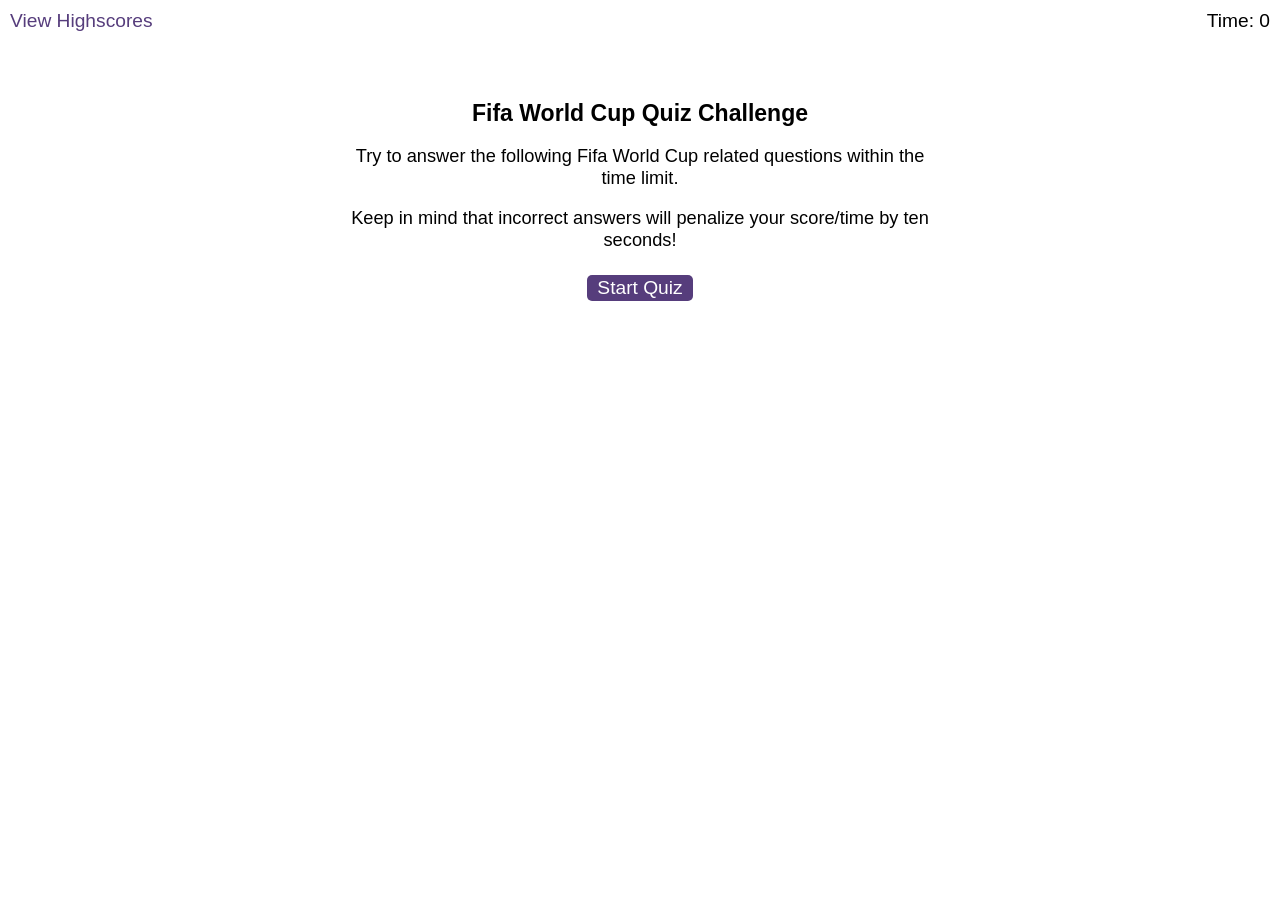
<file: index.html>
<!DOCTYPE html>
<html lang="en-gb">
  <head>
    <meta charset="UTF-8" />
    <meta name="viewport" content="width=device-width, initial-scale=1.0" />
    <meta http-equiv="X-UA-Compatible" content="ie=edge" />
    <title>Coding Quiz</title>

    <link rel="stylesheet" href="./assets/css/styles.css" />
  </head>

  <body>
    <div class="scores"><a href="highscores.html">View Highscores</a></div>

    <div class="timer">Time: <span id="time">0</span></div>

    <div class="wrapper">
      <div id="start-screen" class="start">
        <h1>Fifa World Cup Quiz Challenge</h1>
        <p>
          Try to answer the following Fifa World Cup related questions within the time
          limit.
        </p>
        <p>  
          Keep in mind that incorrect answers will penalize your
          score/time by ten seconds!
        </p>
        <button id="start">Start Quiz</button>
      </div>

      <div id="questions" class="hide">
        <h2 id="question-title"></h2>
        <div id="choices" class="choices"></div>
      </div>

      <div id="end-screen" class="hide">
        <h2>All done!</h2>
        <p>Your final score is <span id="final-score"></span>.</p>
        <p>
          Enter initials: <input type="text" id="initials" max="3" />
          <button id="submit">Submit</button>
        </p>
      </div>

      <div id="feedback" class="feedback hide"></div>
    </div>

    <script src="./assets/js/questions.js"></script>
    <script src="./assets/js/logic.js"></script>
  </body>
</html>
</file>
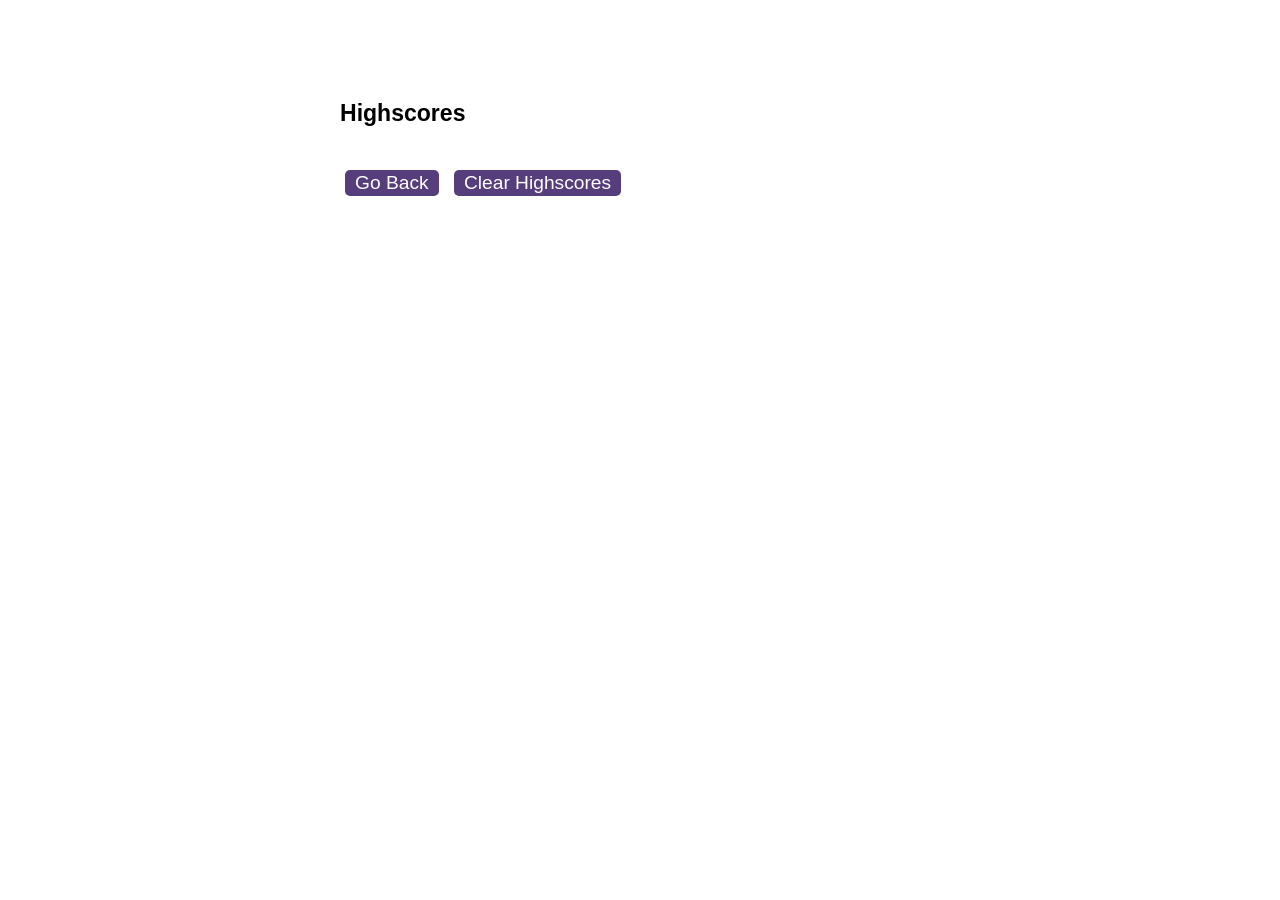
<file: highscores.html>
<!DOCTYPE html>
<html lang="en">
  <head>
    <meta charset="UTF-8" />
    <meta name="viewport" content="width=device-width, initial-scale=1.0" />
    <meta http-equiv="X-UA-Compatible" content="ie=edge" />
    <title>Highscores</title>

    <link rel="stylesheet" href="./assets/css/styles.css" />
  </head>

  <body>
    <div class="wrapper">
      <h1>Highscores</h1>
      <ol id="highscores"></ol>

      <a href="index.html"><button>Go Back</button></a>
      <button id="clear">Clear Highscores</button>
    </div>

    <script src="./assets/js/scores.js"></script>
  </body>
</html>
</file>
<file: assets/css/styles.css>
body {
  font-family: Arial;
  font-size: 120%;
}

h1 {
  font-size: 120%;
}
h2 {
  font-size: 100%;
}
h3 {
  font-size: 90%;
}
p {
  font-size: 95%;
}
a {
  color: #563d7c;
  text-decoration: none;
  transition: color 0.1s;
}

a:hover {
  color: #8570a5;
}

button {
  display: inline-block;
  margin: 5px;
  cursor: pointer;
  font-size: 100%;
  background-color: #563d7c;
  border-radius: 5px;
  padding: 2px 10px;
  color: white;
  border: 0;
  transition: background-color 0.1s;
}

button:hover {
  background-color: #8570a5;
}

.choices button {
  display: block;
}

input[type="text"] {
  font-size: 100%;
}

ol {
  padding-left: 0px;
  max-height: 400px;
  overflow: auto;
}

li {
  padding: 5px;
  list-style: decimal inside none;
}

li:nth-child(odd) {
  background-color: #f3edfc;
}

.wrapper {
  margin: 100px auto 0 auto;
  max-width: 600px;
}

.hide {
  display: none;
}

.start {
  text-align: center;
}

.scores {
  position: absolute;
  top: 10px;
  left: 10px;
}

.feedback {
  font-style: italic;
  font-size: 120%;
  margin-top: 20px;
  padding-top: 10px;
  color: gray;
  border-top: 2px solid #ccc;
}

.timer {
  position: absolute;
  top: 10px;
  right: 10px;
}
</file>
